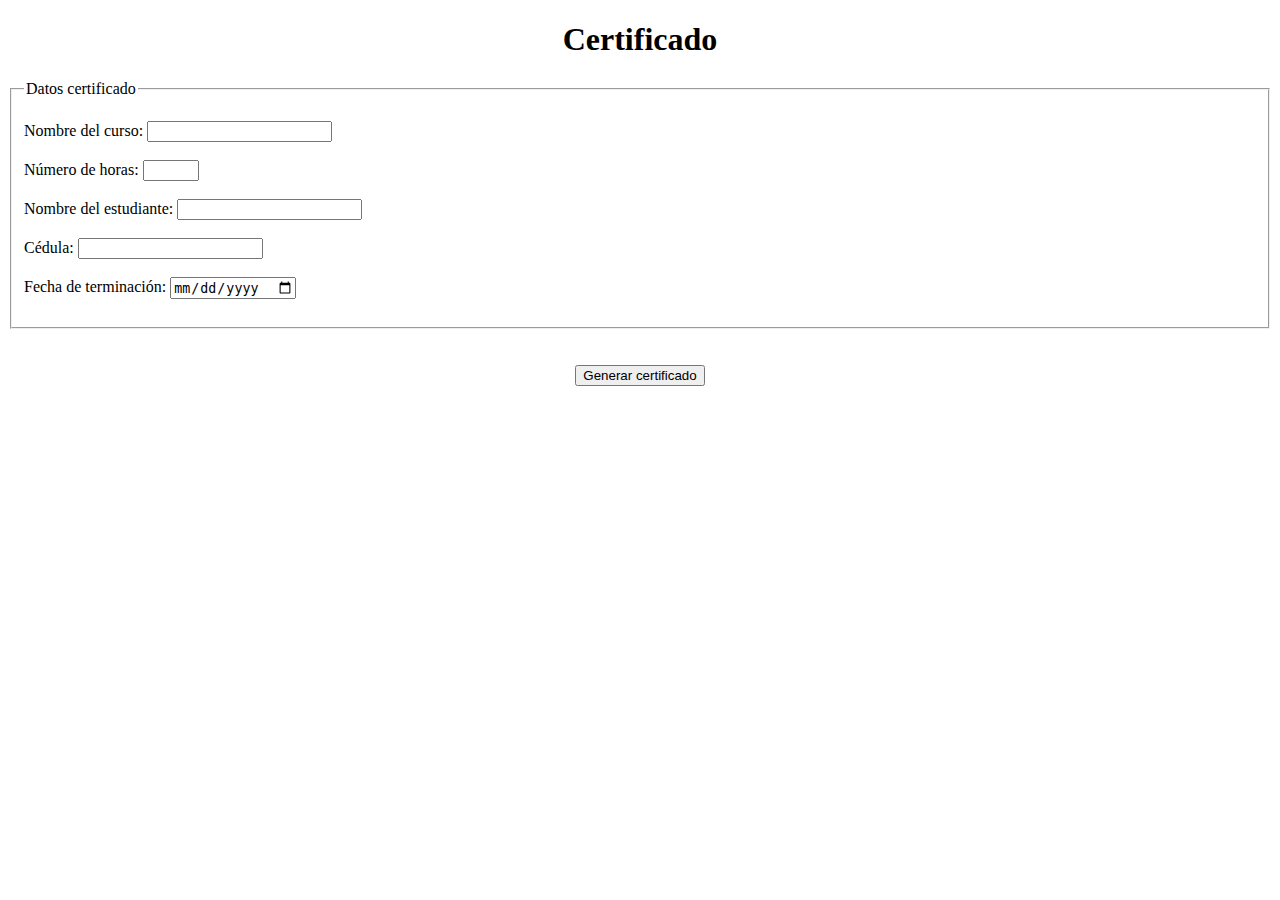
<file: Index.html>
<!DOCTYPE html>
<html lang="es">
<head>
    <meta charset="UTF-8">
    <meta name="viewport" content="width=device-width, initial-scale=1.0">
    <title>Certificado</title>
</head>
<body>
    <center><h1>Certificado</h1></center>
    <form action="certificado.php"method="post">
        <fieldset>
            <legend>
                Datos certificado
            </legend>
            <br>
            <label for="cu">Nombre del curso: </label>
            <input type="text"name="cu"required><br><br>

            <label for="ho">Número de horas:</label>
            <input type="number"name="ho"required min="1" max="72"><br><br>
            
            <label for="es">Nombre del estudiante: </label>
            <input type="text"name="es"required><br><br>
            
            <label for="ce">Cédula: </label>
            <input type="text"name="ce"required pattern="[0-9]+"><br><br>
            
            <label for="ft">Fecha de terminación: </label>
            <input type="date"name="ft"required><br><br>
        </fieldset>
        <br><br>
        <center><input type="submit"value="Generar certificado"></center>
    </form>
</body>
</html>
</file>
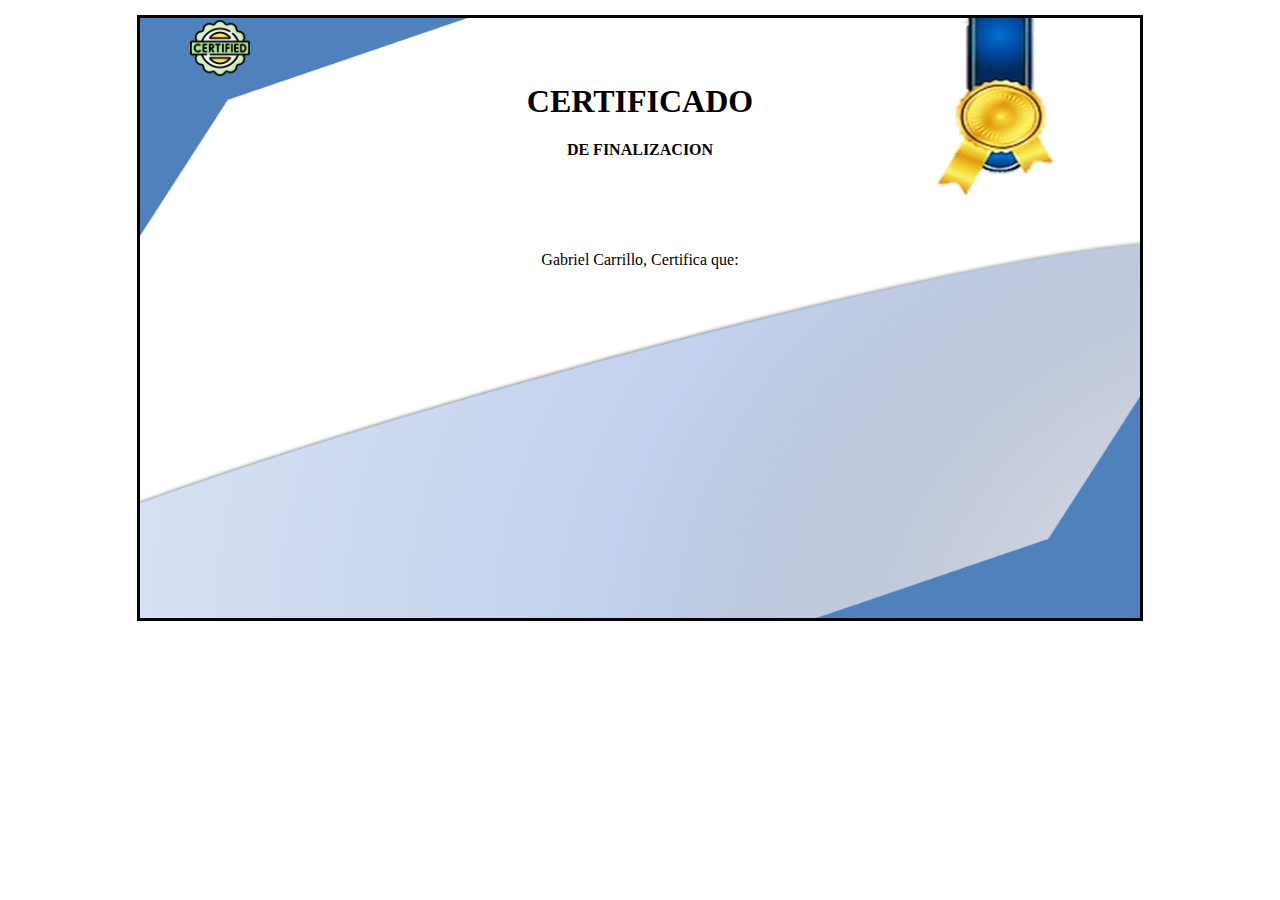
<file: Certificado.html>
<!DOCTYPE html>
<html lang="en">
<head>
    <meta charset="UTF-8">
    <meta name="viewport" content="width=device-width, initial-scale=1.0">
    <link rel="stylesheet" href="Staily.css">
    <title id="Titulo">Document</title>
</head>
<body>
    <center>
        <div class="Fondo" id="fris">
            <div class="icono">
                <img src="logo.png" alt="">
            </div>
            <h1 class="title">CERTIFICADO</h1>
            <h4>DE FINALIZACION</h4>
            <br><br><br>
            <P>Gabriel Carrillo, Certifica que:</P>
            <h1 id="Nombre"></h1>
            <p id="Identificacion"></p>
            <p id="Curso_Horas"></p>
            <p id="Fecha_fin"></p>
            <br><br><br><br><br><br><br>
            <font size="1" id="Final"></font>

        </div>
    </center>

    <script>
        window.onload = function() {
          // Obtener parámetros de la URL
          const urlParams = new URLSearchParams(window.location.search);
          const nombre = urlParams.get('Nombre');
          const identificacion = urlParams.get('Identificacion');
          const cursoHoras = urlParams.get('Curso_Horas');
          const fechaFin = urlParams.get('Fecha_fin');
          const emitido = urlParams.get('Final');
    
          // Llenar automáticamente los campos con los valores obtenidos
          document.getElementById('Nombre').innerText = nombre;
          document.getElementById('Identificacion').innerText = identificacion;
          document.getElementById('Curso_Horas').innerText = cursoHoras;
          document.getElementById('Fecha_fin').innerText = fechaFin;
          document.getElementById('Final').innerText = emitido;
          document.getElementById('Titulo').innerText = "Certificado - "+nombre;
    };
  </script>

    
</body>
</html>
</file>
<file: Staily.css>
.Fondo {
    width: 1000px;
    height: 600px;
    border: solid black ;
    margin-top: 15px;
    background-image: url('Fondo_Certificado.png');
    background-size: 100% 100%;
    background-repeat: no-repeat;
}

.icono {
    width: 100px;
    height: 60px;
    position: relative;
    right: 40%;
    display: flex;
}

.title {
    margin-top: 5px;
}
</file>
